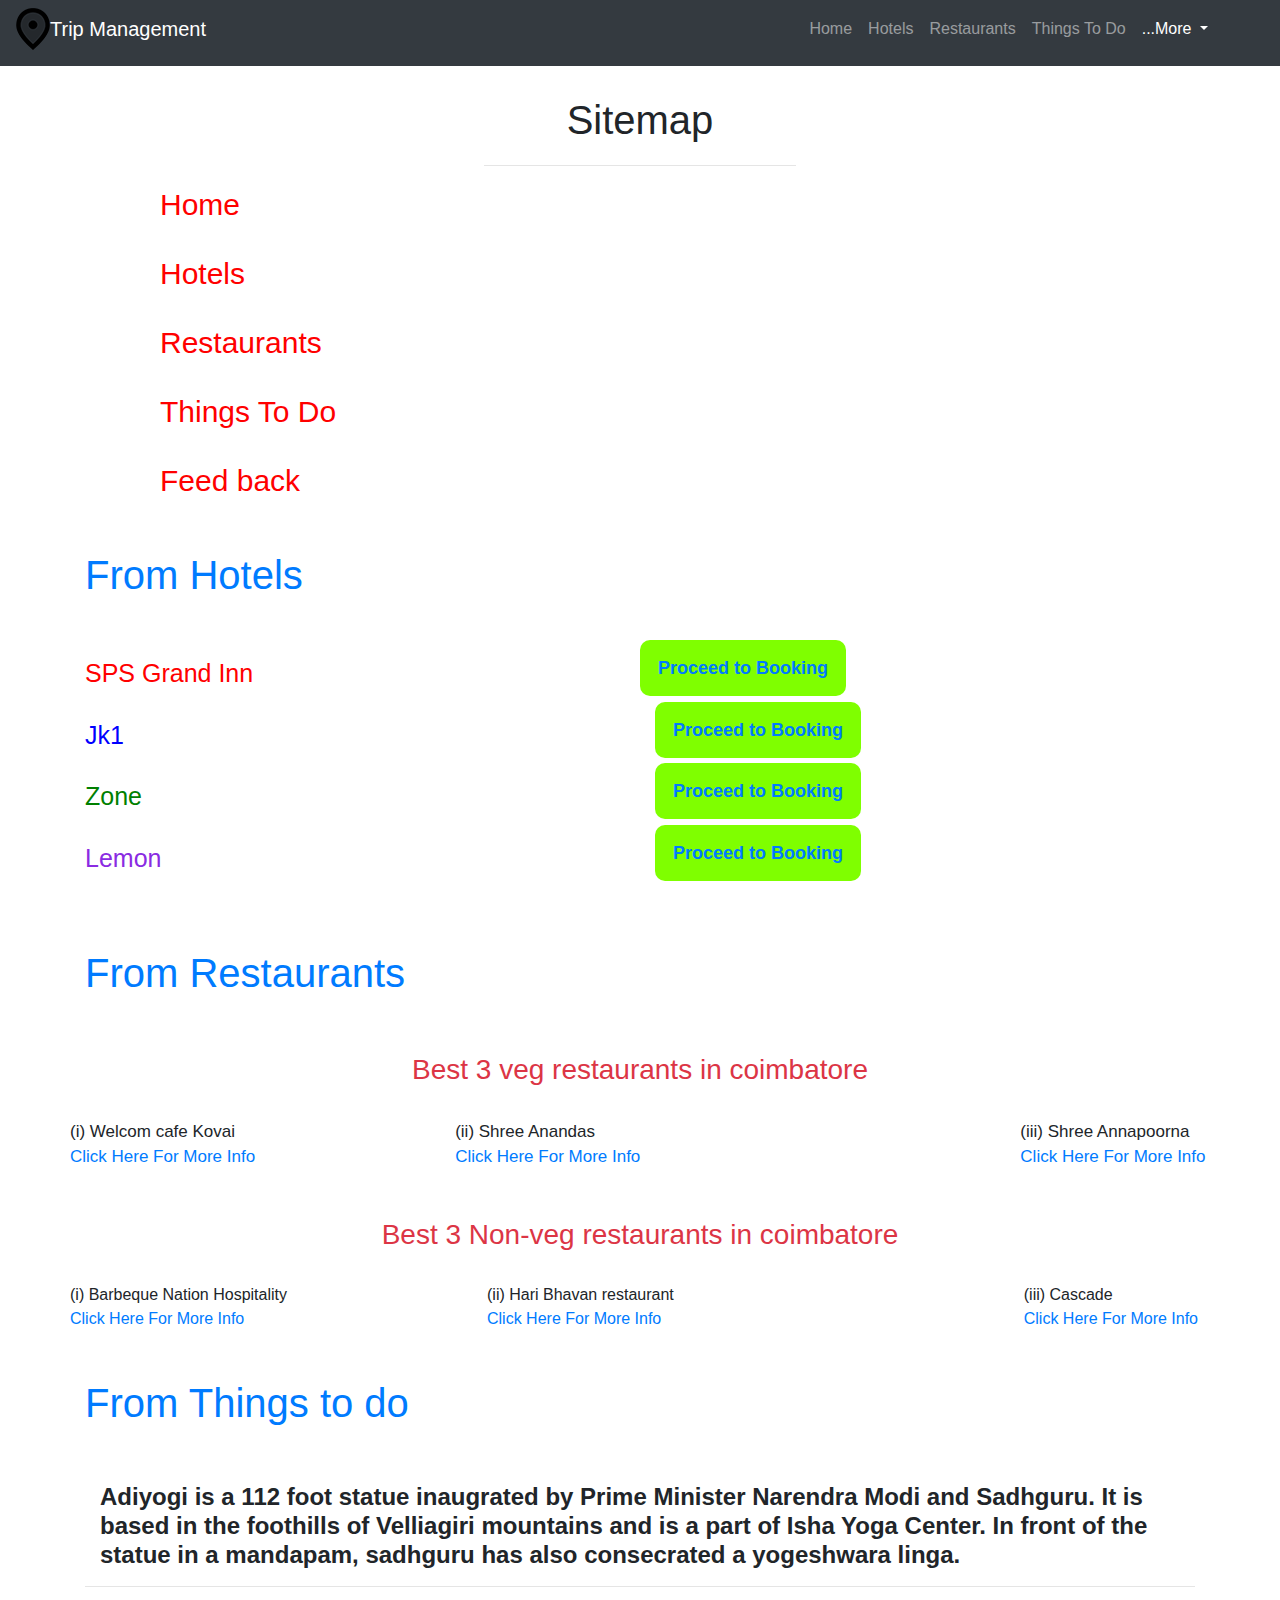
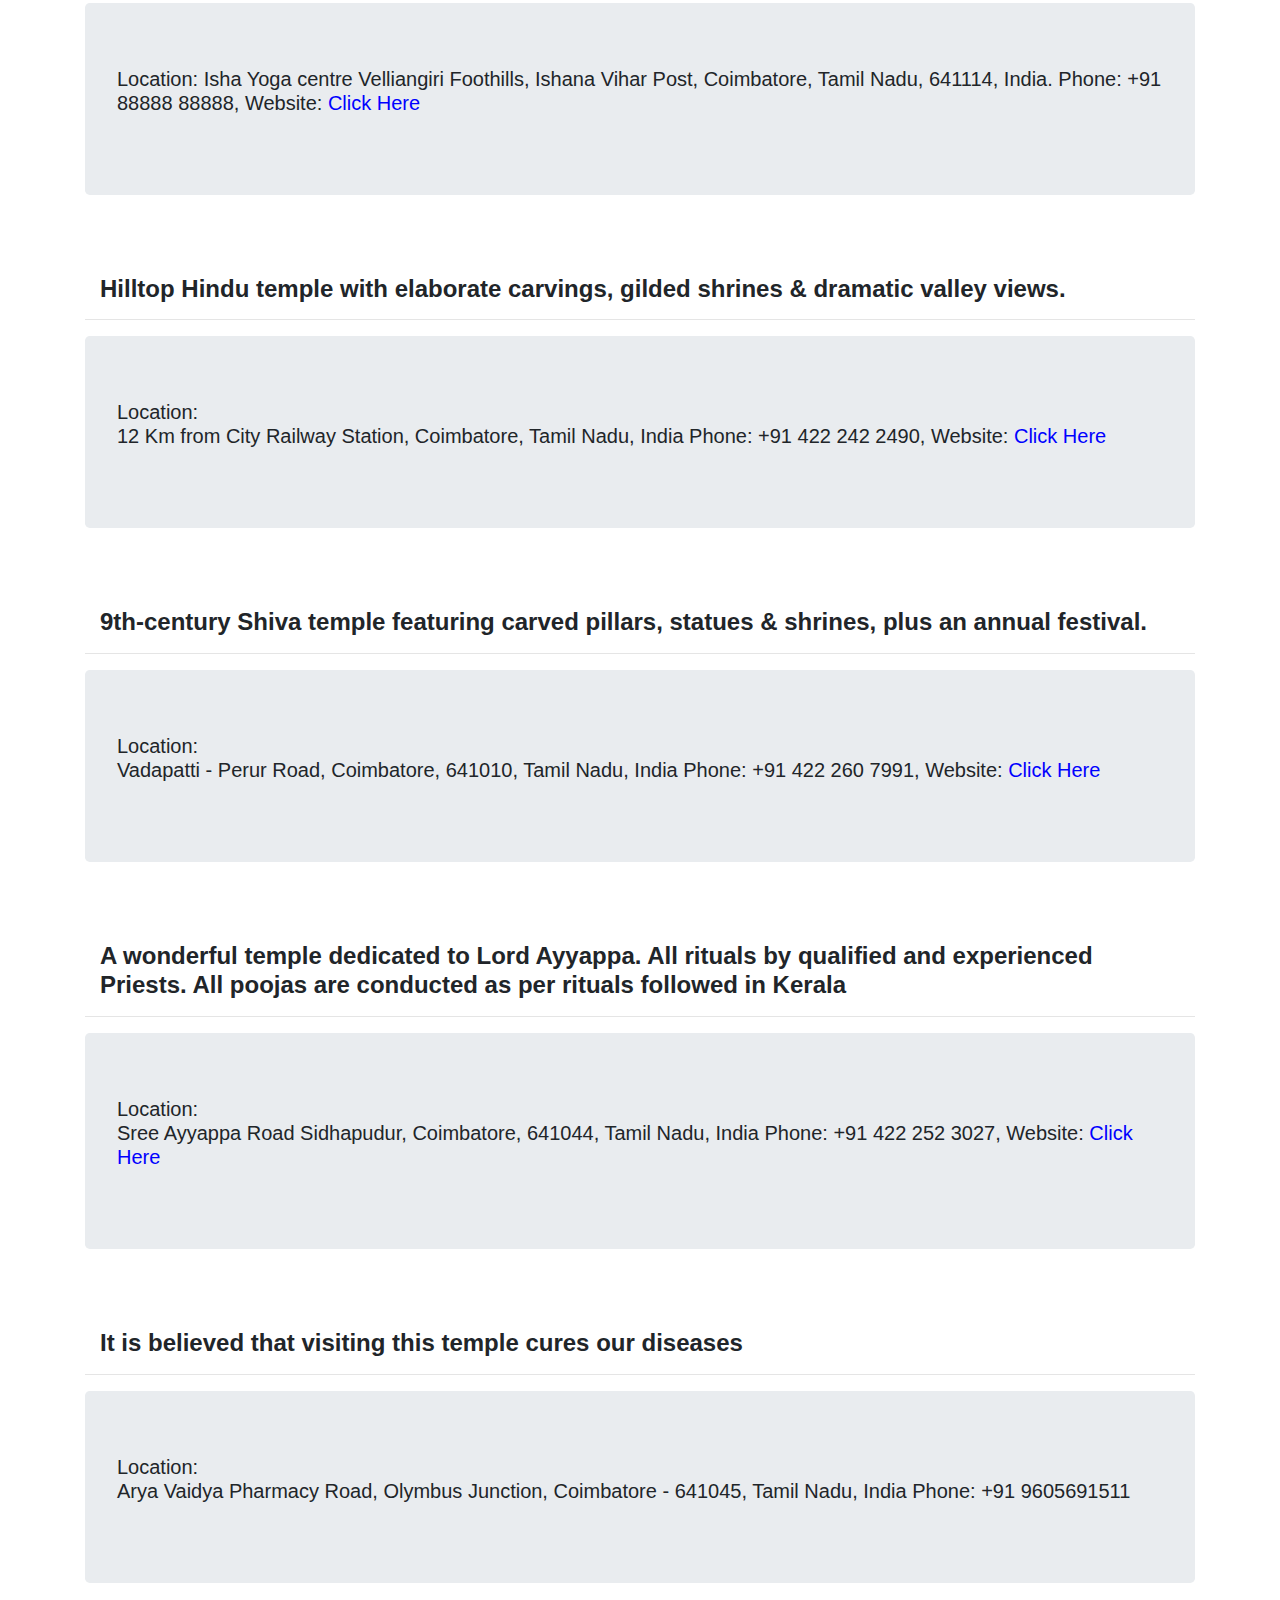
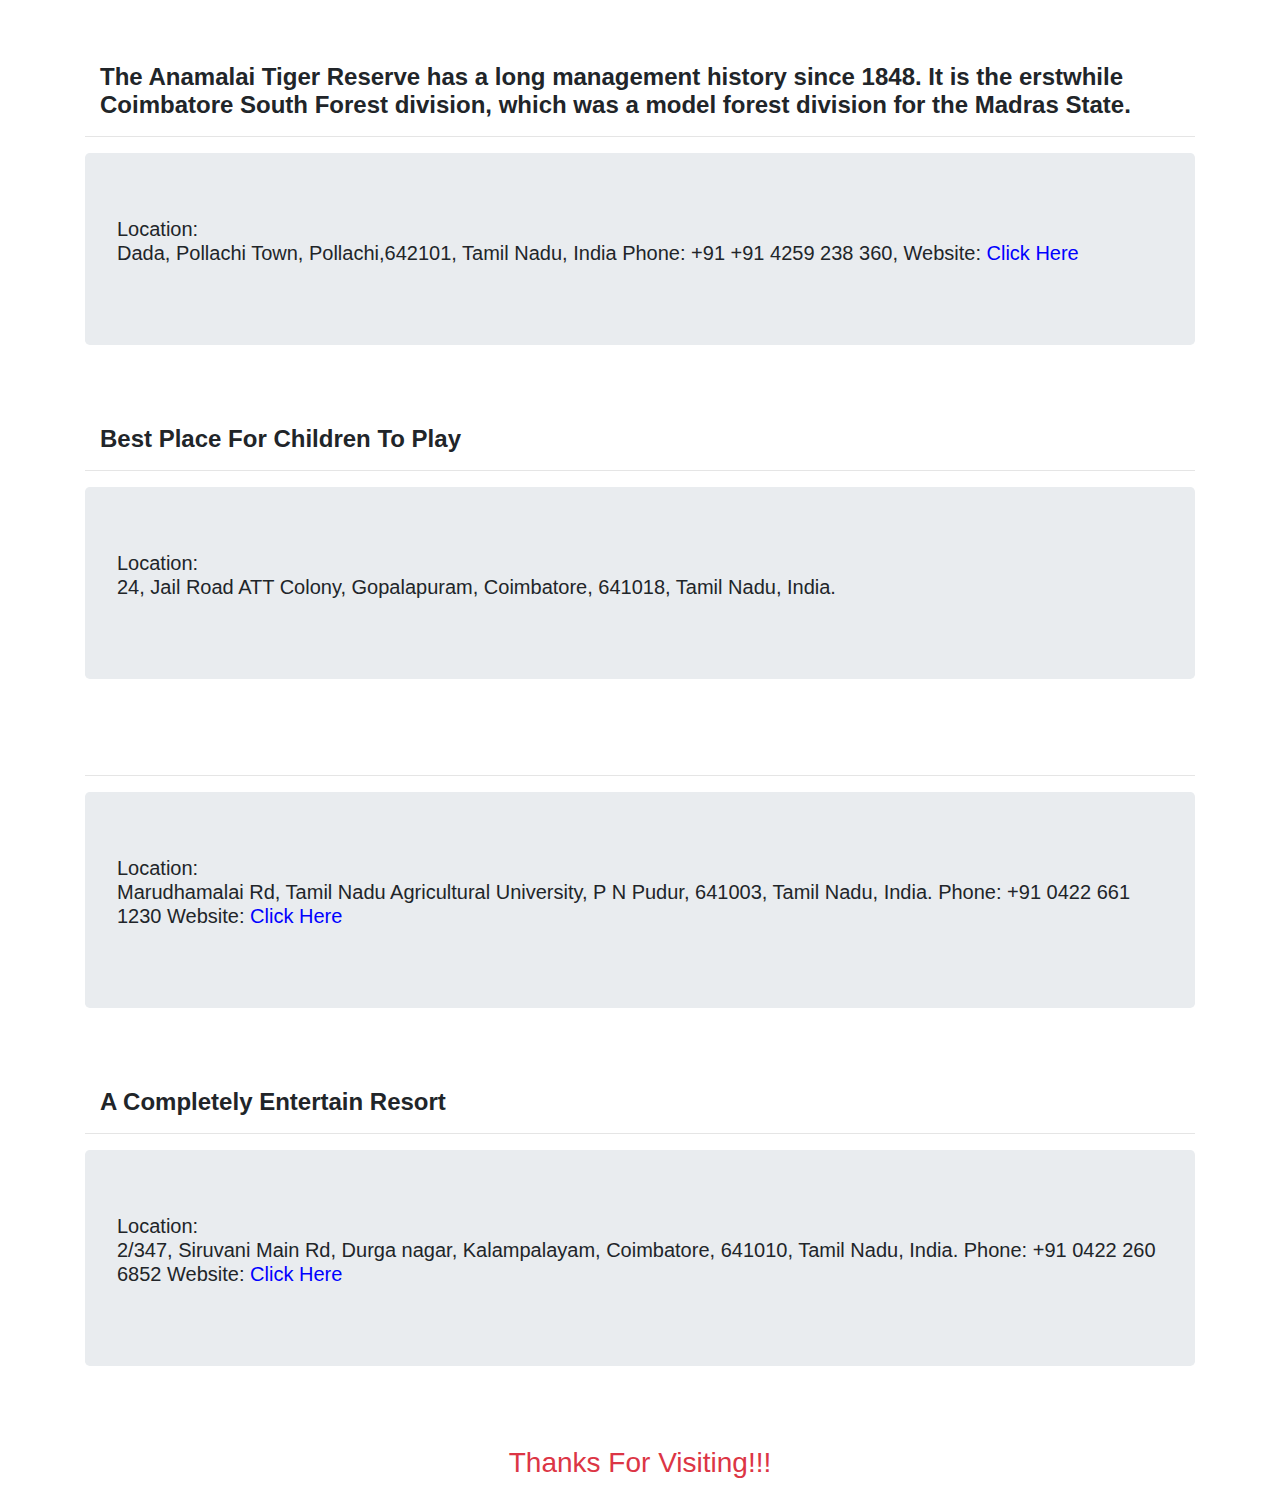
<file: sitemap.html>
<!DOCTYPE html>
<html>
    <head>
        <title> Sitemap</title>
        <meta charset="utf-8">
        <meta name="viewport" content="width=device-width, initial-scale=1">
        <link rel="stylesheet" href="bootstrap.min.css">

        <style>
            .l
            {
                text-align: center;
                text-transform: capitalize;
                padding-bottom: 5px;
                font-family: 'Montserrat', sans-serif;
            }

            .k
            {
                font-size: 30px;
                margin-left: 75px;
                text-decoration: none;
                font-family: 'Montserrat', sans-serif;
                color: red;
            }

         
            
        </style>

        <!---For Navigation Bar-->
        <script src="https://ajax.googleapis.com/ajax/libs/jquery/3.4.1/jquery.min.js"></script>
         <script src="https://cdnjs.cloudflare.com/ajax/libs/popper.js/1.16.0/umd/popper.min.js"></script>
         <script src="https://maxcdn.bootstrapcdn.com/bootstrap/4.4.1/js/bootstrap.min.js"></script>
        
    </head>

    <body>
        <header>
            <nav class="navbar fixed-top navbar-expand-lg navbar-dark bg-dark pb-3 ">
                <svg xmlns="http://www.w3.org/2000/svg" xmlns:xlink="http://www.w3.org/1999/xlink" width="34px" height="42px" > <image  x="0px" y="0px" width="34px" height="42px"  xlink:href="[data-uri]" />
                </svg>
                <a class="navbar-brand" href="#">Trip Management</a>
                <button class="navbar-toggler" type="button" data-toggle="collapse" data-target="#navbarSupportedContent" aria-controls="navbarSupportedContent" aria-expanded="false" aria-label="Toggle navigation">
                  <span class="navbar-toggler-icon"></span>
                </button>
              
                <div class="collapse navbar-collapse" id="navbarSupportedContent">
                  <ul class="navbar-nav ml-auto">
                    <li class="nav-item">
                      <a class="nav-link" href="index.html">Home <span class="sr-only">(current)</span></a>
                    </li>
                    <li class="nav-item">
                      <a class="nav-link" href="Hotels.html">Hotels</a>
                    </li>
                    <li class="nav-item">
                        <a class="nav-link" href="Restaurant.html">Restaurants</a>
                      </li>

                    <li class="nav-item">
                        <a class="nav-link" href="Thingstodo.html">Things To Do</a>
                    </li>
                    <li class="nav-item dropdown active">
                      <a class="nav-link dropdown-toggle mr-5" href="#" id="navbarDropdown" role="button" data-toggle="dropdown" aria-haspopup="true" aria-expanded="false">
                        ...More
                      </a>
                      <div class="dropdown-menu" aria-labelledby="navbarDropdown">
                        <a class="dropdown-item" href="sitemap.html">Sitemap</a>
                        <div class="dropdown-divider"></div>
                        <a class="dropdown-item" href="feedback.html">Feed back</a>
                      </div>
                    </li>

                    
                    
                  </ul>
                  
                </div>
              </nav>



        </header>

        <section>
            <div class="container-fluid pt-5 mt-5">
             <h1 class="l"> Sitemap </h1>
             <hr class="w-25 mx-auto">
            </div>
        </section>

        <section>
            <div class="container">
            <div>
            <a class="k" href="index.html">Home </a>
            </div> <br>

            <div>
                <a class="k" href="hotels.html">Hotels</a>
            </div> <br>

            <div>
                <a class="k" href="restaurants.html">Restaurants</a>
            </div><br>
             
            <div>
                <a class="k" href="Thingstodo.html">Things To Do</a>
            </div><br>

            <div>
                <a class="k" href="feedback.html">Feed back</a>
            </div>


            </div>
        </section>

         <section>
             <div class="container mt-5">

                <h1 class="text-primary pb-5"> From Hotels </h1>
               
                <div class="row">
                <div class="col-md-6 col-lg-6 col-12">
                    <a href="images\SPS Grand Inn.jfif" target="_blank" style="font-size: 25px;color:red;">SPS Grand Inn</a>
                </div>
                <a href="https://www.makemytrip.com/hotels/hotel-details/?hotelId=201812311219415924&mtkeys=defaultMtkey&_uCurrency=INR&checkin=05252020&checkout=05262020&city=CTCJB&cmp=SEO&country=IN&filterData=HOTEL_PRICE%7C1000-6000&lat=11.015&lng=76.964&locusId=CTCJB&locusType=city&modifyDates=true&rank=6&roomStayQualifier=1e0e&searchText=Coimbatore&seoReq=1588235096281">  <span style="padding: 18px;background-color: chartreuse ;width: 120px;border-radius: 10px;font-size: large; "><b>Proceed to Booking</b></span></a>
                <div class="col-md-6 col-lg-6 col-12">
                    
                </div>
                </div><br>



                <div class="row">
                <div class="col-md-6 col-lg-6 col-12">
                    <a href="images\jk1.jfif" target="_blank" style="font-size: 25px;color:blue">Jk1</a>
                </div>

                <div class="col-md-6 col-lg-6 col-12">
                    <a href="https://www.makemytrip.com/hotels/hotel-details/?hotelId=201811011423573433&mtkeys=defaultMtkey&_uCurrency=INR&checkin=05252020&checkout=05262020&city=CTCJB&cmp=SEO&country=IN&filterData=HOTEL_PRICE%7C1000-6000&lat=11.026378&lng=76.94365&locusId=CTCJB&locusType=city&modifyDates=true&rank=3&roomStayQualifier=1e0e&searchText=Coimbatore&seoReq=1588235096281">  <span style="padding: 18px;background-color: chartreuse ;width: 120px;border-radius: 10px;font-size: large; "><b>Proceed to Booking</b></span></a>
                </div>
                </div><br>

                <div class="row">
                <div class="col-md-6 col-lg-6 col-12">
                    <a href="images\zone.jfif" target="_blank" style="font-size: 25px;color:green">Zone</a>
                </div>

                <div class="col-md-6 col-lg-6 col-12">
                    <a href="https://www.makemytrip.com/hotels/hotel-details/?hotelId=201411271446104298&mtkeys=defaultMtkey&_uCurrency=INR&checkin=05252020&checkout=05262020&city=CTCJB&cmp=SEO&country=IN&filterData=HOTEL_PRICE%7C1000-6000&lat=11.011594&lng=76.98432&locusId=CTCJB&locusType=city&modifyDates=true&rank=13&roomStayQualifier=1e0e&searchText=Coimbatore&seoReq=1588235096281">  <span style="padding: 18px;background-color: chartreuse ;width: 120px;border-radius: 10px;font-size: large; "><b>Proceed to Booking</b></span></a>
                </div >
                </div><br>


               
                <div class="row">
                <div class="col-md-6 col-lg-6 col-12">
                    <a href="images\lemon.jfif" target="_blank" style="font-size: 25px;color:blueviolet"> Lemon </a>
                </div>

                <div class="col-md-6 col-lg-6 col-12">
                    <a href="images\lemon1.jfif" target="_blank" style= <a href="https://www.makemytrip.com/hotels/hotel-details/?hotelId=201711021532161808&mtkeys=defaultMtkey&_uCurrency=INR&checkin=05252020&checkout=05262020&city=CTCJB&cmp=SEO&country=IN&filterData=HOTEL_PRICE%7C1000-6000&lat=11.075283&lng=77.02833&locusId=CTCJB&locusType=city&modifyDates=true&rank=8&roomStayQualifier=1e0e&searchText=Coimbatore&seoReq=1588235096281">  <span style="padding: 18px;background-color: chartreuse ;width: 120px;border-radius: 10px;font-size: large; "><b>Proceed to Booking</b></span></a>
                </div>
                </div> <br>


             </div>

         </section>
         


        <section>
         <div class="container mt-5">
             <h1 class="text-primary pb-5"> From Restaurants </h1>
             <h3 class="text-center text-danger">Best 3 veg restaurants  in coimbatore</h3><br>
             <div class="row" style="font-size: 17px;">
                
                <div calss="col-md-4 col-lg-4 col-12" style="padding-right: 200px;">
                    (i) Welcom cafe Kovai<br>
                    <a href="https://www.tripadvisor.in/ShowUserReviews-g297675-d13148547-r573611001-WelcomCafe_Kovai-Coimbatore_Coimbatore_District_Tamil_Nadu.html">Click Here For More Info</a>
                </div>

                <div calss="col-md-4 col-lg-4 col-12" style="padding-right: 180px;">
                    (ii) Shree Anandas<br>
                    <a href="https://www.tripadvisor.in/Restaurant_Review-g297675-d2160788-Reviews-Shree_Anandhaas-Coimbatore_Coimbatore_District_Tamil_Nadu.html">Click Here For More Info</a>
                </div>

                <div calss="col-md-4 col-lg-4 col-12" style="padding-left: 200px;">
                    (iii) Shree Annapoorna <br>
                    <a href="https://www.tripadvisor.in/Restaurant_Review-g297675-d1640747-Reviews-Shree_Annapoorna-Coimbatore_Coimbatore_District_Tamil_Nadu.html">Click Here For More Info</a>
                </div>
             </div><br><br>

             <h3 class="text-center text-danger">Best 3  Non-veg restaurants  in coimbatore</h3><br>
             <div class="row">
                
                <div calss="col-md-4 col-lg-4 col-12" style="padding-right: 200px;">
                    (i) Barbeque Nation Hospitality<br>
                    <a href="https://www.tripadvisor.in/Restaurant_Review-g297675-d6503503-Reviews-Barbeque_Nation_Hospitality-Coimbatore_Coimbatore_District_Tamil_Nadu.html">Click Here For More Info</a>
                </div>

                <div calss="col-md-4 col-lg-4 col-12" style="padding-right: 150px;">
                    (ii) Hari Bhavan restaurant<br>
                    <a href="https://www.tripadvisor.in/Restaurant_Review-g297675-d5069501-Reviews-Hari_Bhavan_Restaurant-Coimbatore_Coimbatore_District_Tamil_Nadu.html">Click Here For More Info</a>
                </div>

                <div calss="col-md-4 col-lg-4 col-12" style="padding-left: 200px;">
                    (iii) Cascade <br>
                    <a href="https://www.tripadvisor.in/Restaurant_Review-g297675-d2089903-Reviews-Cascade-Coimbatore_Coimbatore_District_Tamil_Nadu.html">Click Here For More Info</a>
                </div>
             </div>
             


         </div>   
        </section>

        <section>
            <div class="container">
                <h1 class="text-primary pt-5 pb-5"> From Things to do</h1>
                
            <div class="pb-5">
            <h4 class="col-12 col-sm-12" style="font-weight: bold;">Adiyogi is a 112 foot statue inaugrated by Prime Minister Narendra Modi and Sadhguru. It is based in the foothills of Velliagiri mountains and is a part of Isha Yoga Center. In front of the statue in a mandapam, sadhguru has also consecrated a yogeshwara linga.</h4>
            <hr>
            <h5 class="col-12 col-sm-12 jumbotron">Location:
            
                Isha Yoga centre Velliangiri Foothills, Ishana Vihar Post, Coimbatore, Tamil Nadu, 641114, India.
                Phone: +91 88888 88888, Website: <a href="https://isha.sadhguru.org/in/en/center/consecrated-spaces/112-feet-adiyogi" style="color: blue;">Click Here</a></P>
            </h5>
            </div>
            
            <div class="pb-5">
                <h4 class="col-12 col-sm-12" style="font-weight: bold;">Hilltop Hindu temple with elaborate carvings, gilded shrines & dramatic valley views.</h4>
                    <hr>
                    <h5 class="col-12 col-sm-12 jumbotron">Location:
                    <p>
                        12 Km from City Railway Station, Coimbatore, Tamil Nadu, India
                        Phone: +91 422 242 2490, Website: <a href="http://www.marudhamalaimurugantemple.tnhrce.in/" style="color: blue;">Click Here</a></p>
                    </h5>
            </div>

            <div class="pb-5">
                <h4 class="col-12 col-sm-12" style="font-weight: bold;">9th-century Shiva temple featuring carved pillars, statues & shrines, plus an annual festival.</h4>
                <hr>
                <h5 class="col-12 col-sm-12 jumbotron">Location:
                <p>
                    Vadapatti - Perur Road, Coimbatore, 641010, Tamil Nadu, India
                    Phone: +91 422 260 7991, Website: <a href="http://www.perurpatteeswarar.tnhrce.in/poojas-patteeswarar.html" style="color: blue;">Click Here</a></p>
                </h5>
            </div>

            <div class="pb-5">
               <h4 class="col-12 col-sm-12" style="font-weight: bold;">A wonderful temple dedicated to Lord Ayyappa. All rituals by qualified and experienced Priests. All poojas are conducted as per rituals followed in Kerala</h4>
                    <hr>
                    <h5 class="col-12 col-sm-12 jumbotron">Location:
                    <p>
                        Sree Ayyappa Road Sidhapudur, Coimbatore, 641044, Tamil Nadu, India
                        Phone: +91 422 252 3027, Website: <a href="http://sidhapudurayyappantemple.org/" style="color: blue;">Click Here</a></p>
                    </h5> 
            </div>

            <div class="pb-5">
                <h4 class="col-12 col-sm-12" style="font-weight: bold;">It is believed that visiting this temple cures our diseases</h4>
                <hr>
                <h5 class="col-12 col-sm-12 jumbotron">Location:
                <p>
                    Arya Vaidya Pharmacy Road, Olymbus Junction, Coimbatore - 641045, Tamil Nadu, India 
                    Phone: +91 9605691511
                </p>
                </h5>
            </div>

            
            <div class="pb-5">

<h4 class="col-12 col-sm-12" style="font-weight: bold;">The Anamalai Tiger Reserve has a long management history since 1848. It is the erstwhile Coimbatore South Forest division, which was a model forest division for the Madras State. </h4>
                    <hr>
                    <h5 class="col-12 col-sm-12 jumbotron">Location:
                    <p>
                        Dada, Pollachi Town, Pollachi,642101, Tamil Nadu, India
                        Phone: +91 +91 4259 238 360, Website: <a href="https://www.atrpollachi.com/" style="color: blue;">Click Here</a></p>
                    </h5>
            </div>


            <div class="pb-5">
                <h4 class="col-12 col-sm-12" style="font-weight: bold;">Best Place For Children To Play</h4>
                    <hr>
                    <h5 class="col-12 col-sm-12 jumbotron">Location:
                    <p>
                        24, Jail Road ATT Colony, Gopalapuram, Coimbatore, 641018, Tamil Nadu, India.
                    </p>
                    </h5>

            </div>


            <div class="pb-5">
            <h4 class="col-12 col-sm-12" style="font-weight: bold;"></h4>
            <hr>
            <h5 class="col-12 col-sm-12 jumbotron">Location:
            <p>
                Marudhamalai Rd, Tamil Nadu Agricultural University, P N Pudur, 641003, Tamil Nadu, India.
                Phone: +91 0422 661 1230
                Website: <a href="https://tnau.ac.in" style="color: blue;">Click Here</a>
            </p>
            </h5>
            </div>
            
            <div class="pb-5">
                <h4 class="col-12 col-sm-12" style="font-weight: bold;">A Completely Entertain Resort</h4>
                <hr>
                <h5 class="col-12 col-sm-12 jumbotron">Location:
                <p>
                    2/347, Siruvani Main Rd, Durga nagar, Kalampalayam, Coimbatore, 641010, Tamil Nadu, India.
                    Phone: +91 0422 260 6852
                    Website: <a href="https://www.kovaikondatam.com/" style="color: blue;">Click Here</a>
                </p>
                </h5>
            </div>

            
            

            </div>
        </section>

        <footer>
            <div class="container">
               <h3 class="text-center text-danger"> Thanks For Visiting!!!</h3>
            </div>
        </footer>


    </body>
</html>
</file>
